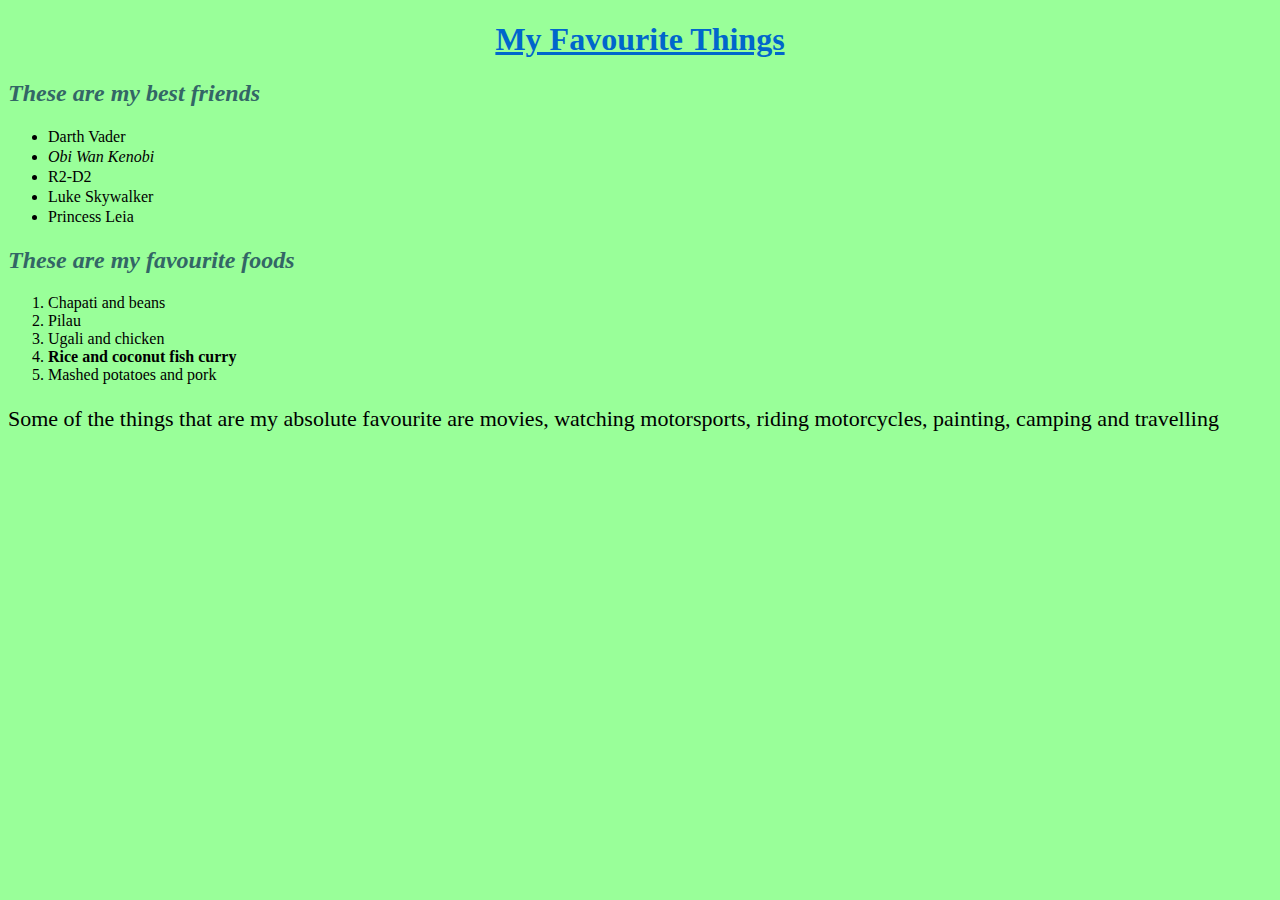
<file: index.html>
<!DOCTYPE html>
<html>
  <head>
    <title>My Favourite Things</title>
    <link rel="stylesheet" href="styles.css">
  </head>
  <body>
    <h1>My Favourite Things</h1>
    <h2>These are my best friends</h2>
      <ul>
        <li>Darth Vader</li>
        <li><strong>Obi Wan Kenobi</strong></li>
        <li>R2-D2</li>
        <li>Luke Skywalker</li>
        <li>Princess Leia</li>
      </ul>
    <h2>These are my favourite foods</h2>
      <ol>
        <li>Chapati and beans</li>
        <li>Pilau</li>
        <li>Ugali and chicken</li>
        <li><em>Rice and coconut fish curry</em></li>
        <li>Mashed potatoes and pork</li>
      </ol>
    <p>Some of the things that are my absolute favourite are movies, watching motorsports, riding motorcycles, painting, camping and travelling</p>
  </body>
</html>
</file>
<file: styles.css>
h1{
    text-align: center;
    color: #0066cc;
    font-family: fantasy;
    text-decoration: underline;
}
h2{
    color: #336666;
    font-family: cursive;
    font-style: italic;
}
html{
  background-color: #99FF99;
}
p{
  font-size: 22px;
}
ul{
  line-height: 20px;
}
em{
  font-weight: bold;
  font-style: normal;
}
strong{
  font-style: italic;
  font-weight: normal;
}
</file>
